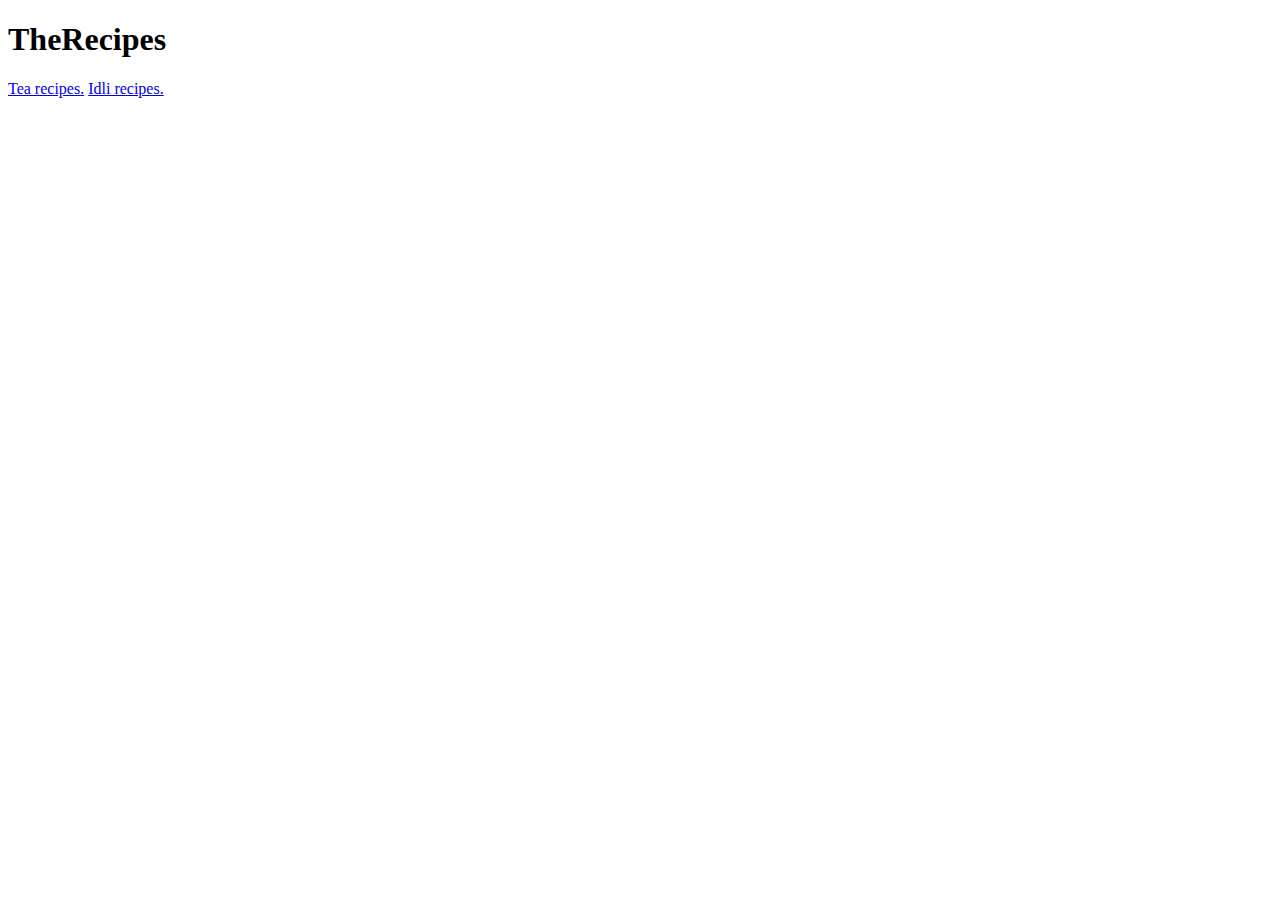
<file: index.html>
<!DOCTYPE html>
<html lang="en">
    <head>
        <meta charset="UFT-8">
        <title>Recipes: A project by Sahil</title>
    </head>
    <body>
        <h1>TheRecipes</h1>
        <a href="odin-recipes/tea.html" target="_blank" rel="noreferre">Tea recipes.</a>
        <a href="odin-recipes/idli.html" target="_blank" rel="noreferre">Idli recipes.</a>
    </body>
</html>
</file>
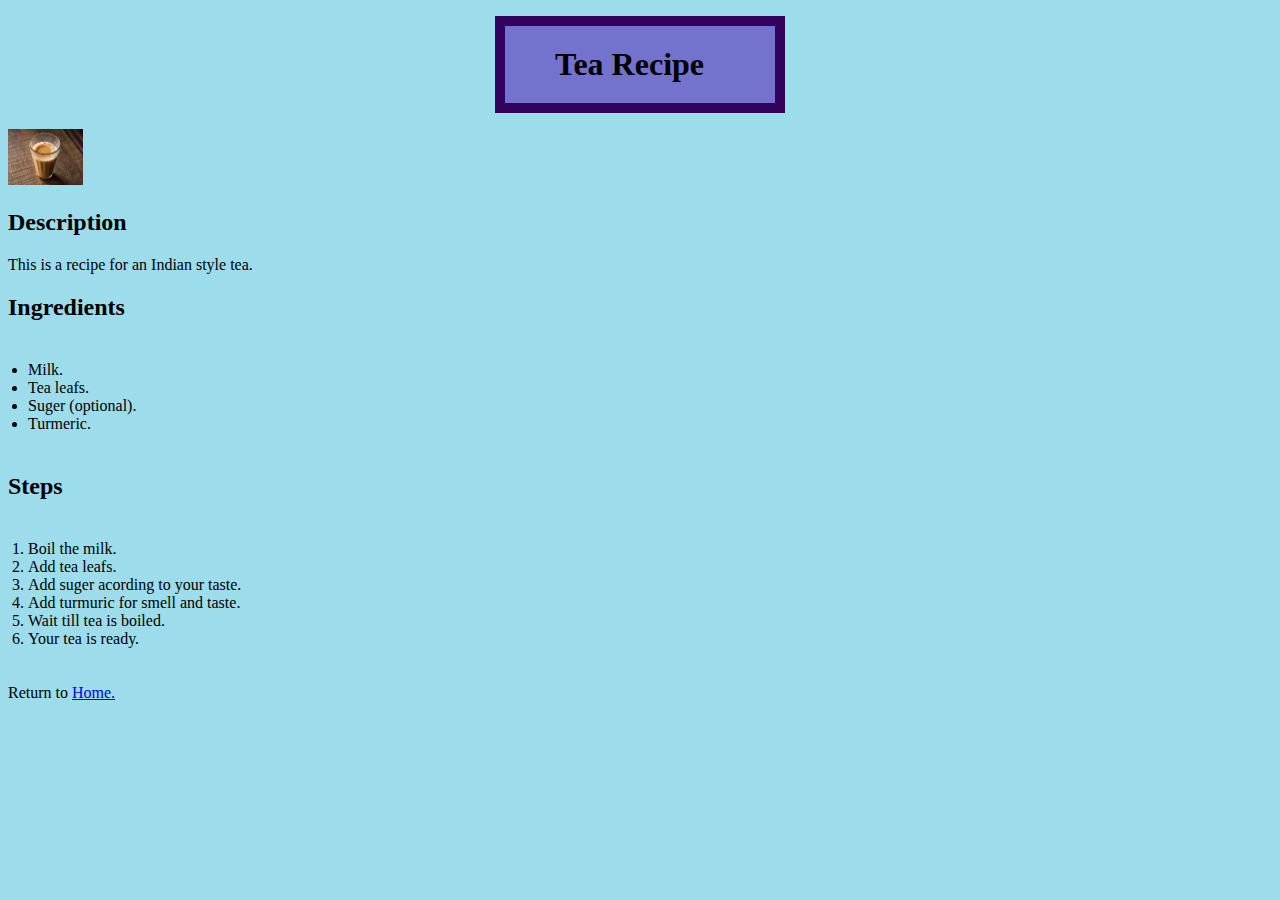
<file: odin-recipes/tea.html>
<!DOCTYPE html>
<html lang="en">
    <head>
        <meta charset="UFT-8">
        <title>teaRecipe</title>
        <link rel="stylesheet" href="../style.css">
    </head>
    <body>
        <h1 class="title">Tea Recipe</h1>
        <img src="../images/tea.jpg" alt="Image of tea" width="75">
        <h2>Description</h2>
        <p>This is a recipe for an Indian style tea.</p>
        <h2>Ingredients</h2>
        <ul class="dot">
            <li>Milk.</li>
            <li>Tea leafs.</li>
            <li>Suger (optional).</li>
            <li>Turmeric.</li>
        </ul>
        <h2>Steps</h2>
        <ol class="dot">
            <li>Boil the milk.</li>
            <li>Add tea leafs.</li>
            <li>Add suger acording to your taste.</li>
            <li>Add turmuric for smell and taste.</li>
            <li>Wait till tea is boiled.</li>
            <li>Your tea is ready.</li>
        </ol>
        <p>Return to <a href="../index.html">Home.</a></p>
    </body>
</html>
</file>
<file: style.css>
html{
    background-color:rgb(157, 220, 235);
}
.title{
    color:black;
    border-color:darkslategray;
    padding:20px;
    padding-left:50px;
    background-color:rgb(115, 115, 206);
    width:200px;
    margin:16px auto;
    border:10px solid rgb(49, 2, 94);
}
.dot{
    padding:20px;
}
</file>
